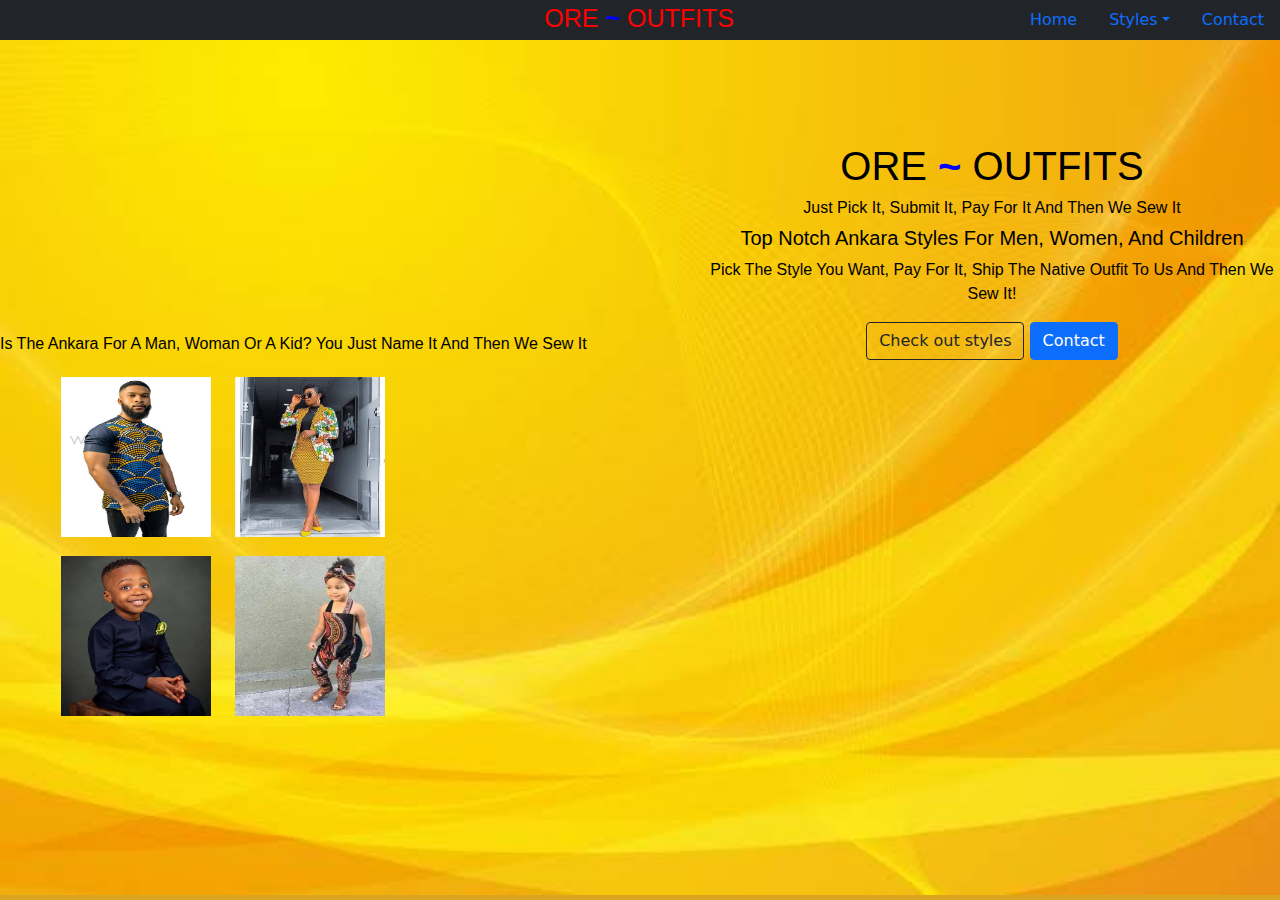
<file: index.html>
<!DOCTYPE html>
<html lang="en">

<head>
    <meta charset="UTF-8">
    <meta http-equiv="X-UA-Compatible" content="IE=edge">
    <meta name="viewport" content="width=device-width, initial-scale=1.0">
    <title>ORE~OUTFITS</title>
    <link rel="stylesheet" href="./css/bootstrap.min.css">
    <link rel="stylesheet" href="./css/styles.css">
</head>

<body>

    <!-- The navigation section  -->

    <div>
        <ul class="nav nav-pills justify-content-end bg-dark"> <label for="">ORE <b>~</b> OUTFITS</label>
            <li class="nav-item"><a href="./index.html" class="nav-link">Home</a></li>
            <li class="nav-item"><a href="" class="nav-link dropdown-toggle" data-bs-toggle="dropdown">Styles</a>
                <ul class="dropdown-menu bg-dark">
                    <li class="dropdown-item"><a href="./men.html" class="nav-link">Men Styles</a></li>
                    <li class="dropdown-item"><a href="./women.html" class="nav-link">Women Styles</a></li>
                    <li class="dropdown-item"><a href="./boys.html" class="nav-link">Boys Styles</a></li>
                    <li class="dropdown-item"><a href="./girls.html" class="nav-link">Girls Styles</a></li>
                </ul>
            </li>
            <li class="nav-item"><a href="./contact.html" class="nav-link">Contact</a></li>

        </ul>
    </div>

    <!-- The Company text section -->
    <div class="company">
        <div class="word">
            <h1>ORE <b>~</b> OUTFITS</h1>
            <h6>Just pick it, submit it, pay for it and then we sew it</h6>
            <h5>Top notch ankara styles for men, women, and children</h5>
            <p>pick the style you want, pay for it, ship the native outfit to us and then we sew it!</p>
            <a href="./women.html" class="btn btn-outline-dark">Check out styles</a>
            <a href="./contact.html" class="btn btn-primary">Contact</a>
        </div>

        <!-- The 4 images section  -->
        <h2>Is the ankara for a Man, Woman or a Kid? you just name it and then we sew it</h2> <br> <br> <br> 

        <div class="styles">
            <a href="./men.html"><img src="./img/images - 2022-05-04T042120.496.jpeg" alt="Men"></a>
            <a href="./women.html"><img src="./img/images - 2022-05-04T043304.655.jpeg" alt="Women"></a> <br>
            <a href="./boys.html"><img src="./img/images - 2022-05-01T052819.222.jpeg" alt="Boys"></a>
            <a href="./girls.html"><img src="./img/images - 2022-05-05T010333.155.jpeg" alt="Girls"></a>
        </div>

    </div>





























    <script src="./js/bootstrap.bundle.min.js"></script>
</body>

</html>
</file>
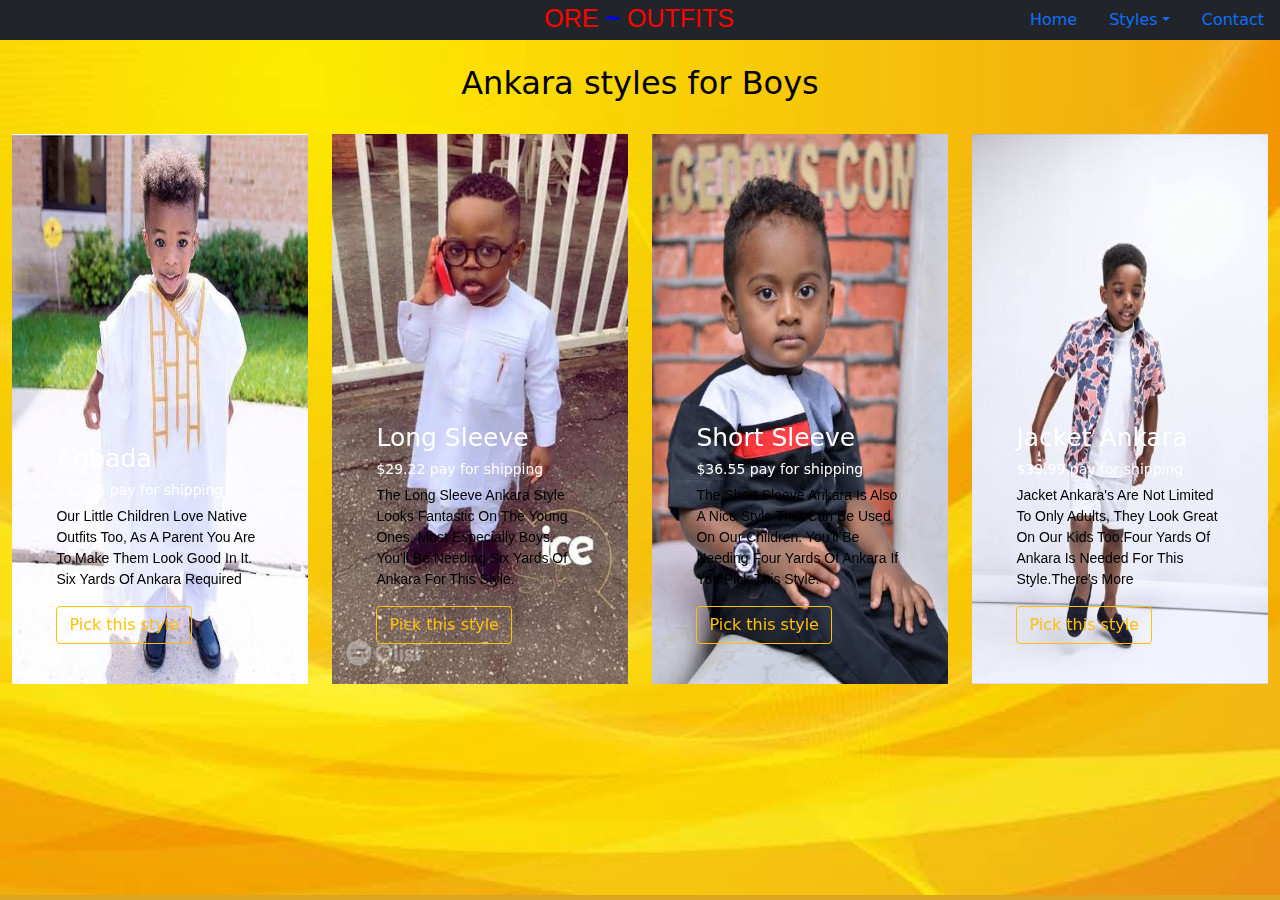
<file: boys.html>
<!DOCTYPE html>
<html lang="en">

<head>
    <meta charset="UTF-8">
    <meta http-equiv="X-UA-Compatible" content="IE=edge">
    <meta name="viewport" content="width=device-width, initial-scale=1.0">
    <title>ORE~OUTFITS</title>
    <link rel="stylesheet" href="./css/bootstrap.min.css">
    <link rel="stylesheet" href="./css/styles.css">
</head>

<body>

    <!-- The navigation section  -->

    <div>
        <ul class="nav nav-pills justify-content-end bg-dark"> <label for="">ORE <b>~</b> OUTFITS</label>
            <li class="nav-item"><a href="./index.html" class="nav-link">Home</a></li>
            <li class="nav-item"><a href="" class="nav-link dropdown-toggle" data-bs-toggle="dropdown">Styles</a>
                <ul class="dropdown-menu bg-dark">
                    <li class="dropdown-item"><a href="./men.html" class="nav-link">Men Styles</a></li>
                    <li class="dropdown-item"><a href="./women.html" class="nav-link">Women Styles</a></li>
                    <li class="dropdown-item"><a href="./boys.html" class="nav-link">Boys Styles</a></li>
                    <li class="dropdown-item"><a href="./girls.html" class="nav-link">Girls Styles</a></li>
                </ul>
            </li>
            <li class="nav-item"><a href="./contact.html" class="nav-link">Contact</a></li>

        </ul>
    </div> <br>

    <div class="men">
        <h2>Ankara styles for Boys</h2>
    </div> <br>

    <!-- The 4 column sliders for boys ankara styles  -->

    <div class="container-fluid">
        <div class="row">


            <div class="col-md-3 col-xs-3 col-lg-3 col-sm-3">
                <div id="myCarousel" class="slide carousel" data-bs-ride="carousel">
                    <div class="carousel-inner">
                        <div class="carousel-item active">
                            <!-- image one for the agbada slider -->
                            <img src="./img/images - 2022-05-04T045822.371.jpeg" alt="" class="bd-placeholder-img"
                                height="550px" width="100%">
                            <div class="container">
                                <!-- This is for putting our text in the picture  -->
                                <div class="carousel-caption text-start">
                                    <h3>Agbada</h3>
                                    <h5>$42.55 pay for shipping</h5>
                                    <p>Our little Children love native outfits too, as a Parent you are to make them
                                        look good in it. Six yards of ankara required</p>
                                    <a href="./boys.html" class="btn btn-outline-warning">Pick this style</a>
                                </div>
                            </div>
                        </div>
                        <div class="carousel-item">
                            <!-- image two for the agbada slider -->
                            <img src="./img/images - 2022-05-04T050003.494.jpeg" alt="" class="bd-placeholder-img"
                                height="550px" width="100%">
                            <div class="container">
                                <!-- This is for putting our text in the picture  -->
                                <div class="carousel-caption text-end">
                                    <h3>Agbada</h3>
                                    <h5>$42.55 pay for shipping</h5>
                                    <p>Our little Children love native outfits too, as a Parent you are to make them
                                        look good in it. Six yards of ankara required</p>
                                    <a href="./boys.html" class="btn btn-outline-warning">Pick this style</a>
                                </div>
                            </div>
                        </div>
                        <div class="carousel-item">
                            <!-- image three for the agbada slider -->
                            <img src="./img/images - 2022-05-04T045809.489.jpeg" alt="" class="bd-placeholder-img"
                                height="550px" width="100%">
                            <div class="container">
                                <!-- This is for putting our text in the picture  -->
                                <div class="carousel-caption text-start">
                                    <h3>Agbada</h3>
                                    <h5>$42.55 pay for shipping</h5>
                                    <p>Our little Children love native outfits too, as a Parent you are to make them
                                        look good in it. Six yards of ankara required</p>
                                    <a href="./boys.html" class="btn btn-outline-warning">Pick this style</a>
                                </div>
                            </div>
                        </div>
                        <div class="carousel-item">
                            <!-- image four for the agbada slider -->
                            <img src="./img/images - 2022-05-04T050007.794.jpeg" alt="" class="bd-placeholder-img"
                                height="550px" width="100%">
                            <div class="container">
                                <!-- This is for putting our text in the picture  -->
                                <div class="carousel-caption text-end">
                                    <h3>Agbada</h3>
                                    <h5>$42.55 pay for shipping</h5>
                                    <p>Our little Children love native outfits too, as a Parent you are to make them
                                        look good in it. Six yards of ankara is required</p>
                                    <a href="./boys.html" class="btn btn-outline-warning">Pick this style</a>
                                </div>
                            </div>
                        </div>
                        <div class="carousel-item">
                            <!-- image five for the agbada slider -->
                            <img src="./img/images - 2022-05-04T045914.345.jpeg" alt="" class="bd-placeholder-img"
                                height="550px" width="100%">
                            <div class="container">
                                <!-- This is for putting our text in the picture  -->
                                <div class="carousel-caption text-start">
                                    <h3>Agbada</h3>
                                    <h5>$42.55 pay for shipping</h5>
                                    <p>Our little Children love native outfits too, as a Parent you are to make them
                                        look good in it. Six yards of ankara required</p>
                                    <a href="./boys.html" class="btn btn-outline-warning">Pick this style</a>
                                </div>
                            </div>
                        </div>

                    </div>
                </div>
            </div>
            <div class="col-md-3 col-xs-3 col-lg-3 col-sm-3">
                <div id="myCarousel" class="slide carousel" data-bs-ride="carousel">
                    <div class="carousel-inner">
                        <div class="carousel-item active">
                            <!-- image one for the agbada slider -->
                            <img src="./img/images - 2022-05-05T003936.096.jpeg" alt="" class="bd-placeholder-img"
                                height="550px" width="100%">
                            <div class="container">
                                <!-- This is for putting our text in the picture  -->
                                <div class="carousel-caption text-start">
                                    <h3>Long Sleeve</h3>
                                    <h5>$29.22 pay for shipping</h5>
                                    <p>The long sleeve ankara style looks fantastic on the young ones, most especially
                                        boys. You'll be needing six yards of ankara for this style.</p>
                                    <a href="./boys.html" class="btn btn-outline-warning">Pick this style</a>
                                </div>
                            </div>
                        </div>
                        <div class="carousel-item">
                            <!-- image two for the agbada slider -->
                            <img src="./img/images - 2022-05-05T004033.712.jpeg" alt="" class="bd-placeholder-img"
                                height="550px" width="100%">
                            <div class="container">
                                <!-- This is for putting our text in the picture  -->
                                <div class="carousel-caption text-end">
                                    <h3>Long Sleeve</h3>
                                    <h5>$29.22 pay for shipping</h5>
                                    <p>The long sleeve ankara style looks fantastic on the young ones, most especially
                                        boys. You'll be needing six yards of ankara for this style.</p>
                                    <a href="./boys.html" class="btn btn-outline-warning">Pick this style</a>
                                </div>
                            </div>
                        </div>
                        <div class="carousel-item">
                            <!-- image three for the agbada slider -->
                            <img src="./img/images - 2022-05-05T004356.913.jpeg" alt="" class="bd-placeholder-img"
                                height="550px" width="100%">
                            <div class="container">
                                <!-- This is for putting our text in the picture  -->
                                <div class="carousel-caption text-start">
                                    <h3>Long Sleeve</h3>
                                    <h5>$29.22 pay for shipping</h5>
                                    <p>The long sleeve ankara style looks fantastic on the young ones, most especially
                                        boys. You'll be needing six yards of ankara for this style.</p>
                                    <a href="./boys.html" class="btn btn-outline-warning">Pick this style</a>
                                </div>
                            </div>
                        </div>
                        <div class="carousel-item">
                            <!-- image four for the agbada slider -->
                            <img src="./img/images - 2022-05-05T004017.234.jpeg" alt="" class="bd-placeholder-img"
                                height="550px" width="100%">
                            <div class="container">
                                <!-- This is for putting our text in the picture  -->
                                <div class="carousel-caption text-end">
                                    <h3>Long Sleeve</h3>
                                    <h5>$29.22 pay for shipping</h5>
                                    <p>The long sleeve ankara style looks fantastic on the young ones, most especially
                                        boys. You'll be needing six yards of ankara for this style.</p>
                                    <a href="./boys.html" class="btn btn-outline-warning">Pick this style</a>
                                </div>
                            </div>
                        </div>
                        <div class="carousel-item">
                            <!-- image five for the agbada slider -->
                            <img src="./img/images - 2022-05-01T052819.222.jpeg" alt="" class="bd-placeholder-img"
                                height="550px" width="100%">
                            <div class="container">
                                <!-- This is for putting our text in the picture  -->
                                <div class="carousel-caption text-start">
                                    <h3>Long Sleeve</h3>
                                    <h5>$29.22 pay for shipping</h5>
                                    <p>The long sleeve ankara style looks fantastic on the young ones, most especially
                                        boys. You'll be needing six yards of ankara for this style.</p>
                                    <a href="./boys.html" class="btn btn-outline-warning">Pick this style</a>
                                </div>
                            </div>
                        </div>

                    </div>
                </div>
            </div>
            <div class="col-md-3 col-xs-3 col-lg-3 col-sm-3">
                <div id="myCarousel" class="slide carousel" data-bs-ride="carousel">
                    <div class="carousel-inner">
                        <div class="carousel-item active">
                            <!-- image one for the agbada slider -->
                            <img src="./img/images - 2022-05-05T004123.853.jpeg" alt="" class="bd-placeholder-img"
                                height="550px" width="100%">
                            <div class="container">
                                <!-- This is for putting our text in the picture  -->
                                <div class="carousel-caption text-start">
                                    <h3>Short Sleeve</h3>
                                    <h5>$36.55 pay for shipping</h5>
                                    <p>The short sleeve ankara is also a nice style that can be used on our children.
                                        You'll be needing four yards of ankara if you pick this style. </p>
                                    <a href="./boys.html" class="btn btn-outline-warning">Pick this style</a>
                                </div>
                            </div>
                        </div>
                        <div class="carousel-item">
                            <!-- image two for the agbada slider -->
                            <img src="./img/images - 2022-05-05T004218.637.jpeg" alt="" class="bd-placeholder-img"
                                height="550px" width="100%">
                            <div class="container">
                                <!-- This is for putting our text in the picture  -->
                                <div class="carousel-caption text-end">
                                    <h3>Short Sleeve</h3>
                                    <h5>$36.55 pay for shipping</h5>
                                    <p>The short sleeve ankara is also a nice style that can be used on our children.
                                        You'll be needing four yards of ankara if you pick this style. </p>
                                    <a href="./boys.html" class="btn btn-outline-warning">Pick this style</a>
                                </div>
                            </div>
                        </div>
                        <div class="carousel-item">
                            <!-- image three for the agbada slider -->
                            <img src="./img/images - 2022-05-05T005047.119.jpeg" alt="" class="bd-placeholder-img"
                                height="550px" width="100%">
                            <div class="container">
                                <!-- This is for putting our text in the picture  -->
                                <div class="carousel-caption text-start">
                                    <h3>Short Sleeve</h3>
                                    <h5>$36.55 pay for shipping</h5>
                                    <p>The short sleeve ankara is also a nice style that can be used on our children.
                                        You'll be needing four yards of ankara if you pick this style. </p>
                                    <a href="./boys.html" class="btn btn-outline-warning">Pick this style</a>
                                </div>
                            </div>
                        </div>
                        <div class="carousel-item">
                            <!-- image four for the agbada slider -->
                            <img src="./img/images - 2022-05-05T004329.774.jpeg" alt="" class="bd-placeholder-img"
                                height="550px" width="100%">
                            <div class="container">
                                <!-- This is for putting our text in the picture  -->
                                <div class="carousel-caption text-end">
                                    <h3>Short Sleeve</h3>
                                    <h5>$36.55 pay for shipping</h5>
                                    <p>The short sleeve ankara is also a nice style that can be used on our children.
                                        You'll be needing four yards of ankara if you pick this style. </p>
                                    <a href="./boys.html" class="btn btn-outline-warning">Pick this style</a>
                                </div>
                            </div>
                        </div>
                        <div class="carousel-item">
                            <!-- image five for the agbada slider -->
                            <img src="./img/images - 2022-05-05T004301.159.jpeg" alt="" class="bd-placeholder-img"
                                height="550px" width="100%">
                            <div class="container">
                                <!-- This is for putting our text in the picture  -->
                                <div class="carousel-caption text-start">
                                    <h3>Short Sleeve</h3>
                                    <h5>$36.55 pay for shipping</h5>
                                    <p>The short sleeve ankara is also a nice style that can be used on our children.
                                        You'll be needing four yards of ankara if you pick this style. </p>
                                    <a href="./boys.html" class="btn btn-outline-warning">Pick this style</a>
                                </div>
                            </div>
                        </div>

                    </div>
                </div>
            </div>
            <div class="col-md-3 col-xs-3 col-lg-3 col-sm-3">
                <div id="myCarousel" class="slide carousel" data-bs-ride="carousel">
                    <div class="carousel-inner">
                        <div class="carousel-item active">
                            <!-- image one for the agbada slider -->
                            <img src="./img/images - 2022-05-04T051431.830.jpeg" alt="" class="bd-placeholder-img"
                                height="550px" width="100%">
                            <div class="container">
                                <!-- This is for putting our text in the picture  -->
                                <div class="carousel-caption text-start">
                                    <h3>Jacket Ankara</h3>
                                    <h5>$39.99 pay for shipping</h5>
                                    <p>Jacket ankara's are not limited to only adults, they look great on our Kids
                                        too.Four yards of ankara is needed for this style.There's more</p>
                                    <a href="./boys.html" class="btn btn-outline-warning">Pick this style</a>
                                </div>
                            </div>
                        </div>
                        <div class="carousel-item">
                            <!-- image two for the agbada slider -->
                            <img src="./img/images - 2022-05-04T051425.175.jpeg" alt="" class="bd-placeholder-img"
                                height="550px" width="100%">
                            <div class="container">
                                <!-- This is for putting our text in the picture  -->
                                <div class="carousel-caption text-end">
                                    <h3>Jacket Ankara</h3>
                                    <h5>$39.99 pay for shipping</h5>
                                    <p>Jacket ankara's are not limited to only adults, they look great on our Kids
                                        too.You'll be needing 4 yards of ankara for this style.There's more</p>
                                    <a href="./boys.html" class="btn btn-outline-warning">Pick this style</a>
                                </div>
                            </div>
                        </div>
                        <div class="carousel-item">
                            <!-- image three for the agbada slider -->
                            <img src="./img/images - 2022-05-04T051456.908.jpeg" alt="" class="bd-placeholder-img"
                                height="550px" width="100%">
                            <div class="container">
                                <!-- This is for putting our text in the picture  -->
                                <div class="carousel-caption text-start">
                                    <h3>Jacket Ankara</h3>
                                    <h5>$39.99 pay for shipping</h5>
                                    <p>Jacket ankara's are not limited to only adults, they look great on our Kids
                                        too.You'll be needing 4 yards of ankara for this style.There's more</p>
                                    <a href="./boys.html" class="btn btn-outline-warning">Pick this style</a>
                                </div>
                            </div>
                        </div>
                        <div class="carousel-item">
                            <!-- image four for the agbada slider -->
                            <img src="./img/blue.jpg" alt="" class="bd-placeholder-img"
                                height="550px" width="100%">
                            <div class="container">
                                <!-- This is for putting our text in the picture  -->
                                <div class="carousel-caption text-end">
                                    <h3>Jacket Ankara</h3>
                                    <h5>$39.99 pay for shipping</h5>
                                    <p>Jacket ankara's are not limited to only adults, they look great on our Kids
                                        too.You'll be needing 4 yards of ankara for this style.There's more</p>
                                    <a href="./boys.html" class="btn btn-outline-warning">Pick this style</a>
                                </div>
                            </div>
                        </div>
                        <div class="carousel-item">
                            <!-- image five for the agbada slider -->
                            <img src="./img/images - 2022-05-04T051438.790.jpeg" alt="" class="bd-placeholder-img"
                                height="550px" width="100%">
                            <div class="container">
                                <!-- This is for putting our text in the picture  -->
                                <div class="carousel-caption text-start">
                                    <h3>Jacket Ankara</h3>
                                    <h5>$39.99 pay for shipping</h5>
                                    <p>Jacket ankara's are not limited to only adults, they look great on our Kids
                                        too.You'll be needing 4 yards of ankara for this style.There's more</p>
                                    <a href="./boys.html" class="btn btn-outline-warning">Pick this style</a>
                                </div>
                            </div>
                        </div>

                    </div>
                </div>
            </div>



        </div>
    </div>



























    <script src="./js/bootstrap.bundle.min.js"></script>
</body>

</html>
</file>
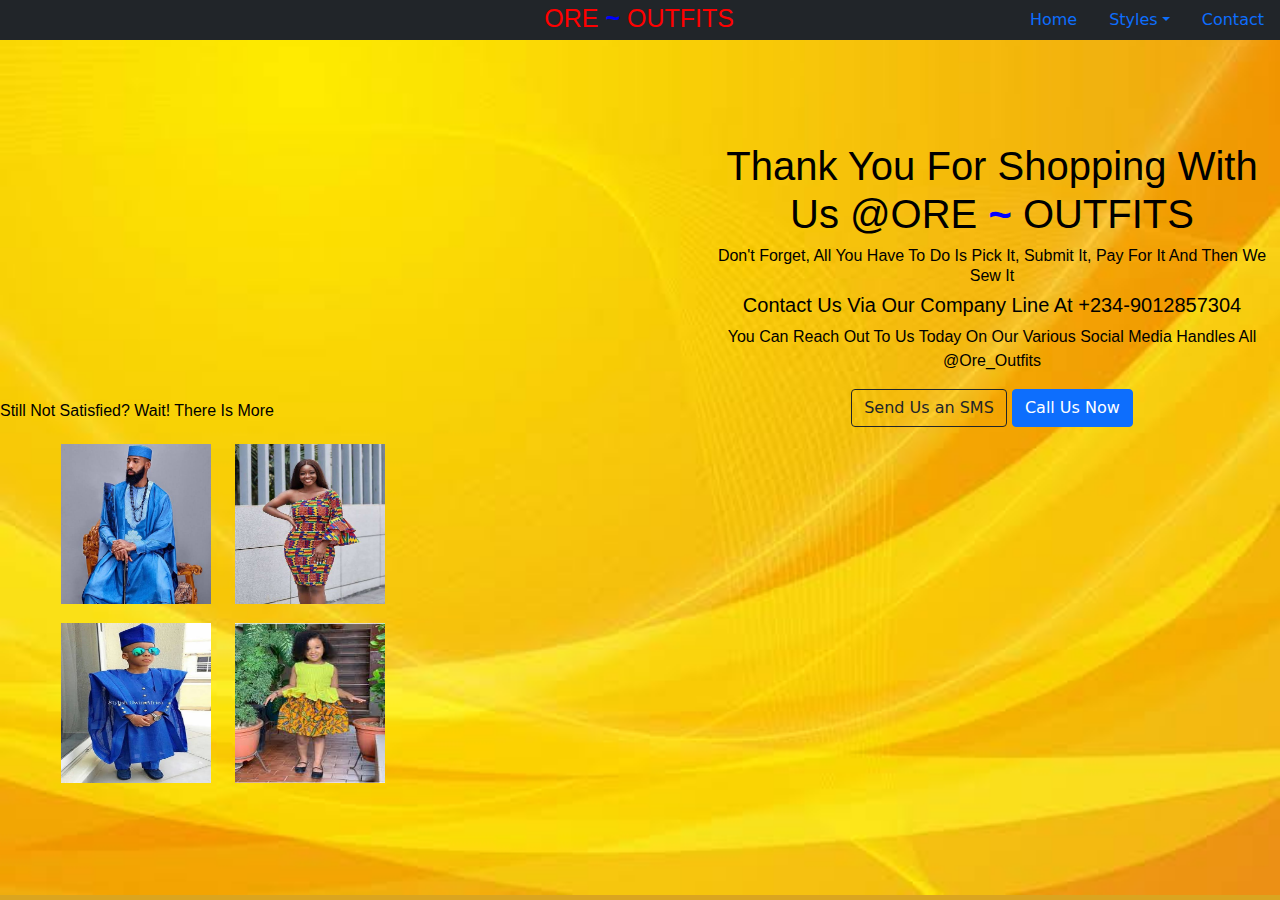
<file: contact.html>
<!DOCTYPE html>
<html lang="en">

<head>
    <meta charset="UTF-8">
    <meta http-equiv="X-UA-Compatible" content="IE=edge">
    <meta name="viewport" content="width=device-width, initial-scale=1.0">
    <title>ORE~OUTFITS</title>
    <link rel="stylesheet" href="./css/bootstrap.min.css">
    <link rel="stylesheet" href="./css/styles.css">
</head>

<body>

    <!-- The navigation section  -->

    <div>
        <ul class="nav nav-pills justify-content-end bg-dark"> <label for="">ORE <b>~</b> OUTFITS</label>
            <li class="nav-item"><a href="./index.html" class="nav-link">Home</a></li>
            <li class="nav-item"><a href="" class="nav-link dropdown-toggle" data-bs-toggle="dropdown">Styles</a>
                <ul class="dropdown-menu bg-dark">
                    <li class="dropdown-item"><a href="./men.html" class="nav-link">Men Styles</a></li>
                    <li class="dropdown-item"><a href="./women.html" class="nav-link">Women Styles</a></li>
                    <li class="dropdown-item"><a href="./boys.html" class="nav-link">Boys Styles</a></li>
                    <li class="dropdown-item"><a href="./girls.html" class="nav-link">Girls Styles</a></li>
                </ul>
            </li>
            <li class="nav-item"><a href="./contact.html" class="nav-link">Contact</a></li>

        </ul>
    </div>

    <!-- The Company text section -->
    <div class="company">
        <div class="word">
            <h1>Thank you for Shopping with us @ORE <b>~</b> OUTFITS</h1>
            <h6>don't forget, all you have to do is pick it, submit it, pay for it and then we sew it</h6>
            <h5>contact us via our company line at +234-9012857304</h5>
            <p>you can reach out to us today on our various social media handles all @Ore_Outfits</p>
            <a href="sms:+234-9012857304" class="btn btn-outline-dark">Send Us an SMS</a>
            <a href="tel:+234-9012857304" class="btn btn-primary">Call Us Now</a>
        </div>

        <!-- The 4 images section  -->
        <h2>Still not satisfied? Wait! There is more</h2> <br> <br> <br> 

        <div class="styles">
            <a href="./men.html"><img src="./img/images - 2022-05-04T040704.139.jpeg" alt="Men"></a>
            <a href="./women.html"><img src="./img/images - 2022-05-04T042808.424.jpeg" alt="Women"></a> <br>
            <a href="./boys.html"><img src="./img/images - 2022-05-04T050036.753.jpeg" alt="Boys"></a>
            <a href="./girls.html"><img src="./img/images - 2022-05-05T010019.662.jpeg" alt="Girls"></a>
        </div>

    </div>





























    <script src="./js/bootstrap.bundle.min.js"></script>
</body>

</html>
</file>
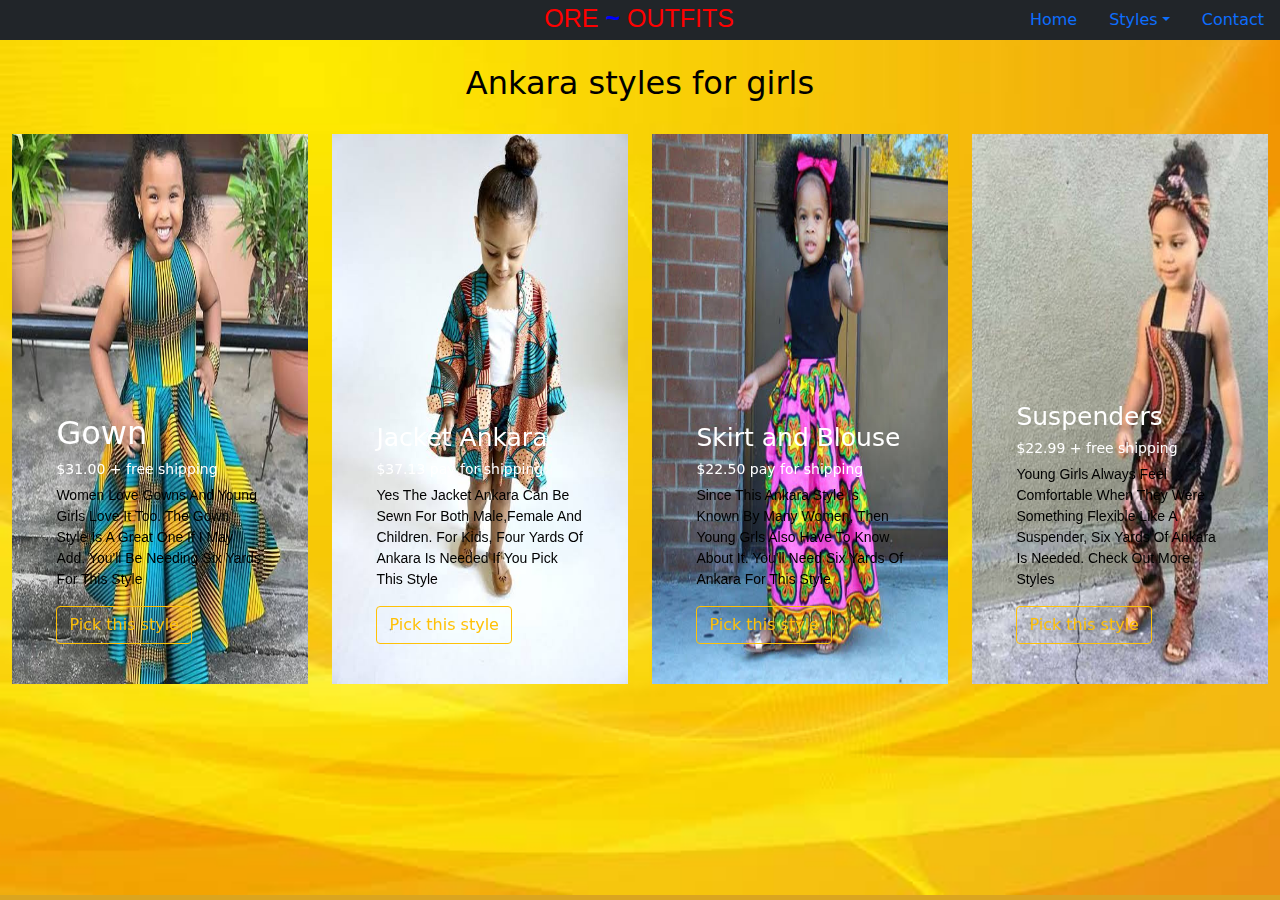
<file: girls.html>
<!DOCTYPE html>
<html lang="en">

<head>
    <meta charset="UTF-8">
    <meta http-equiv="X-UA-Compatible" content="IE=edge">
    <meta name="viewport" content="width=device-width, initial-scale=1.0">
    <title>ORE~OUTFITS</title>
    <link rel="stylesheet" href="./css/bootstrap.min.css">
    <link rel="stylesheet" href="./css/styles.css">
</head>

<body>

    <!-- The navigation section  -->

    <div>
        <ul class="nav nav-pills justify-content-end bg-dark"> <label for="">ORE <b>~</b> OUTFITS</label>
            <li class="nav-item"><a href="./index.html" class="nav-link">Home</a></li>
            <li class="nav-item"><a href="" class="nav-link dropdown-toggle" data-bs-toggle="dropdown">Styles</a>
                <ul class="dropdown-menu bg-dark">
                    <li class="dropdown-item"><a href="./men.html" class="nav-link">Men Styles</a></li>
                    <li class="dropdown-item"><a href="./women.html" class="nav-link">Women Styles</a></li>
                    <li class="dropdown-item"><a href="./boys.html" class="nav-link">Boys Styles</a></li>
                    <li class="dropdown-item"><a href="./girls.html" class="nav-link">Girls Styles</a></li>
                </ul>
            </li>
            <li class="nav-item"><a href="./contact.html" class="nav-link">Contact</a></li>

        </ul>
    </div> <br>

    <div class="men">
        <h2>Ankara styles for girls</h2> <br>
    </div>

    <!-- The four column slider for girls  -->

    <div class="container-fluid">
        <div class="row">


            <!-- The four column slider -->
            <div class="col-md-3 col-xs-3 col-sm-3 col-lg-3">
                <div id="myCarousel" class="slide carousel" data-bs-ride="carousel">
                    <div class="carousel-inner">
                        <div class="carousel-item active">
                            <!-- image one for the gown slider  -->
                            <img src="./img/images - 2022-05-01T053650.999.jpeg" alt="" width="100%" height="550px"
                                class="bd-placeholder-img">
                            <div class="container">
                                <!-- The purpose of this is putting our text inside our picture  -->
                                <div class="carousel-caption text-start">
                                    <h2>Gown</h2>
                                    <h5>$31.00 + free shipping</h5>
                                    <p>women love Gowns and young girls love it too. the gown style is a great one if I
                                        may add. You'll be needing six yards for this style</p>
                                    <a href="./girls.html" class="btn btn-outline-warning">Pick this style</a>
                                </div>
                            </div>
                        </div>
                        <div class="carousel-item">
                            <!-- image two for the gown slider  -->
                            <img src="./img/images - 2022-05-01T053556.039.jpeg" alt="" width="100%" height="550px"
                                class="bd-placeholder-img">
                            <div class="container">
                                <!-- The purpose of this is putting our text inside our picture  -->
                                <div class="carousel-caption text-end">
                                    <h2>Gown</h2>
                                    <h5>$31.00 + free shipping</h5>
                                    <p>women love Gowns and young girls love it too. the gown style is a great one if I
                                        may add. You'll be needing six yards for this style</p>
                                    <a href="./girls.html" class="btn btn-outline-warning">Pick this style</a>
                                </div>
                            </div>
                        </div>
                        <div class="carousel-item">
                            <!-- image three for girl's gown slider  -->
                            <img src="./img/images - 2022-05-01T053645.694.jpeg" alt="" width="100%" height="550px"
                                class="bd-placeholder-img">
                            <div class="container">
                                <!-- The purpose of this is putting our text inside our picture  -->
                                <div class="carousel-caption text-start">
                                    <h2>Gown</h2>
                                    <h5>$31.00 + free shipping</h5>
                                    <p>women love Gowns and young girls love it too. the gown style is a great one if I
                                        may add. You'll be needing six yards for this style</p>
                                    <a href="./girls.html" class="btn btn-outline-warning">Pick this style</a>
                                </div>
                            </div>
                        </div>
                        <div class="carousel-item">
                            <!-- image four for girl's gown slider  -->
                            <img src="./img/images - 2022-05-01T053915.889.jpeg" alt="" width="100%" height="550px"
                                class="bd-placeholder-img">
                            <div class="container">
                                <!-- The purpose of this is putting our text inside our picture  -->
                                <div class="carousel-caption text-end">
                                    <h2>Gown</h2>
                                    <h5>$31.00 + free shipping</h5>
                                    <p>women love Gowns and young girls love it too. the gown style is a great one if I
                                        may add. You'll be needing six yards for this style</p>
                                    <a href="./girls.html" class="btn btn-outline-warning">Pick this style</a>
                                </div>
                            </div>
                        </div>
                        <div class="carousel-item">
                            <!-- image five for girl's Agbada slider  -->
                            <img src="./img/images - 2022-05-01T053927.877.jpeg" alt="" width="100%" height="550px"
                                class="bd-placeholder-img">
                            <div class="container">
                                <!-- The purpose of this is putting our text inside our picture  -->
                                <div class="carousel-caption text-start">
                                    <h2>Gown</h2>
                                    <h5>$31.00 + free shipping</h5>
                                    <p>women love Gowns and young girls love it too. the gown style is a great one if I
                                        may add. You'll be needing six yards for this style</p>
                                    <a href="./girls.html" class="btn btn-outline-warning">Pick this style</a>
                                </div>
                            </div>
                        </div>

                    </div>

                </div>
            </div>
            <!-- The four column slider -->
            <div class="col-md-3 col-xs-3 col-sm-3 col-lg-3">
                <div id="myCarousel" class="slide carousel" data-bs-ride="carousel">
                    <div class="carousel-inner">
                        <div class="carousel-item active">
                            <!-- image one for the Jacket ankara's slider  -->
                            <img src="./img/images - 2022-05-05T011024.018.jpeg" alt="" width="100%" height="550px"
                                class="bd-placeholder-img">
                            <div class="container">
                                <!-- The purpose of this is putting our text inside our picture  -->
                                <div class="carousel-caption text-start">
                                    <h3>Jacket Ankara</h3>
                                    <h5>$37.13 pay for shipping</h5>
                                    <p>Yes the Jacket ankara can be sewn for both male,female and children. For Kids,
                                        four yards of ankara
                                        is needed if you pick this style</p>
                                    <a href="./girls.html" class="btn btn-outline-warning">Pick this style</a>
                                </div>
                            </div>
                        </div>
                        <div class="carousel-item">
                            <!-- image two for the Jacket ankara's slider  -->
                            <img src="./img/1635584664_418_38-Adorable-Ankara-Styles-for-Kids-–-Svelte-Magazine.jpg"
                                alt="" width="100%" height="550px" class="bd-placeholder-img">
                            <div class="container">
                                <!-- The purpose of this is putting our text inside our picture  -->
                                <div class="carousel-caption text-start">
                                    <h3>Jacket Ankara</h3>
                                    <h5>$37.13 pay for shipping</h5>
                                    <p>Yes the Jacket ankara can be sewn for both male,female and children. For Kids,
                                        four yards of ankara
                                        is needed if you pick this style</p>
                                    <a href="./girls.html" class="btn btn-outline-warning">Pick this style</a>
                                </div>
                            </div>
                        </div>
                        <div class="carousel-item">
                            <!-- image three for the Jacket ankara's slider  -->
                            <img src="./img/images - 2022-05-01T054025.394.jpeg" alt="" width="100%" height="550px"
                                class="bd-placeholder-img">
                            <div class="container">
                                <!-- The purpose of this is putting our text inside our picture  -->
                                <div class="carousel-caption text-start">
                                    <h3>Jacket Ankara</h3>
                                    <h5>$37.13 pay for shipping</h5>
                                    <p>Yes the Jacket ankara can be sewn for both male,female and children. For Kids,
                                        four yards of ankara
                                        is needed if you pick this style</p>
                                    <a href="./girls.html" class="btn btn-outline-warning">Pick this style</a>
                                </div>
                            </div>
                        </div>
                        <div class="carousel-item">
                            <!-- image four for the Jacket ankara's slider  -->
                            <img src="./img/images - 2022-05-05T011038.667.jpeg" alt="" width="100%" height="550px"
                                class="bd-placeholder-img">
                            <div class="container">
                                <!-- The purpose of this is putting our text inside our picture  -->
                                <div class="carousel-caption text-start">
                                    <h3>Jacket Ankara</h3>
                                    <h5>$37.13 pay for shipping</h5>
                                    <p>Yes the Jacket ankara can be sewn for both male,female and children. For Kids,
                                        four yards of ankara
                                        is needed if you pick this style</p>
                                    <a href="./girls.html" class="btn btn-outline-warning">Pick this style</a>
                                </div>
                            </div>
                        </div>
                        <div class="carousel-item">
                            <!-- image five for the Jacket ankara's slider  -->
                            <img src="./img/images - 2022-05-05T010709.812.jpeg" alt="" width="100%" height="550px"
                                class="bd-placeholder-img">
                            <div class="container">
                                <!-- The purpose of this is putting our text inside our picture  -->
                                <div class="carousel-caption text-start">
                                    <h3>Jacket Ankara</h3>
                                    <h5>$37.13 pay for shipping</h5>
                                    <p>Yes the Jacket ankara can be sewn for both male,female and children. For Kids,
                                        four yards of ankara is needed if you pick this style</p>
                                    <a href="./girls.html" class="btn btn-outline-warning">Pick this style</a>
                                </div>
                            </div>
                        </div>

                    </div>

                </div>
            </div>
            <!-- The four column slider -->
            <div class="col-md-3 col-xs-3 col-sm-3 col-lg-3">
                <div id="myCarousel" class="slide carousel" data-bs-ride="carousel">
                    <div class="carousel-inner">
                        <div class="carousel-item active">
                            <!-- image one for the Skirt and blouse slider  -->
                            <img src="./img/images - 2022-05-05T005647.911.jpeg" alt="" width="100%" height="550px"
                                class="bd-placeholder-img">
                            <div class="container">
                                <!-- The purpose of this is putting our text inside our picture  -->
                                <div class="carousel-caption text-start">
                                    <h3>Skirt and Blouse</h3>
                                    <h5>$22.50 pay for shipping</h5>
                                    <p>Since this ankara style is known by many women, then young grls also have to know
                                        about it. You'll need six yards of ankara for this style</p>
                                    <a href="./girls.html" class="btn btn-outline-warning">Pick this style</a>
                                </div>
                            </div>
                        </div>
                        <div class="carousel-item">
                            <!-- image two for the Skirt and blouse slider  -->
                            <img src="./img/images - 2022-05-05T005753.496.jpeg" alt="" width="100%" height="550px"
                                class="bd-placeholder-img">
                            <div class="container">
                                <!-- The purpose of this is putting our text inside our picture  -->
                                <div class="carousel-caption text-end">
                                    <h3>Skirt and Blouse</h3>
                                    <h5>$22.50 pay for shipping</h5>
                                    <p>Since this ankara style is known by many women, then young grls also have to know
                                        about it. You'll need six yards of ankara for this style</p>
                                    <a href="./girls.html" class="btn btn-outline-warning">Pick this style</a>
                                </div>
                            </div>
                        </div>
                        <div class="carousel-item">
                            <!-- image three for the Skirt and blouse slider  -->
                            <img src="./img/images - 2022-05-05T004914.658.jpeg" alt="" width="100%" height="550px"
                                class="bd-placeholder-img">
                            <div class="container">
                                <!-- The purpose of this is putting our text inside our picture  -->
                                <div class="carousel-caption text-start">
                                    <h3>Skirt and Blouse</h3>
                                    <h5>$22.50 pay for shipping</h5>
                                    <p>Since this ankara style is known by many women, then young grls also have to know
                                        about it. You'll need six yards of ankara for this style</p>
                                    <a href="./girls.html" class="btn btn-outline-warning">Pick this style</a>
                                </div>
                            </div>
                        </div>
                        <div class="carousel-item">
                            <!-- image four for the Skirt and blouse slider  -->
                            <img src="./img/images - 2022-05-01T053455.983.jpeg" alt="" width="100%" height="550px"
                                class="bd-placeholder-img">
                            <div class="container">
                                <!-- The purpose of this is putting our text inside our picture  -->
                                <div class="carousel-caption text-end">
                                    <h3>Skirt and Blouse</h3>
                                    <h5>$22.50 pay for shipping</h5>
                                    <p>Since this ankara style is known by many women, then young grls also have to know
                                        about it. You'll need six yards of ankara for this style</p>
                                    <a href="./girls.html" class="btn btn-outline-warning">Pick this style</a>
                                </div>
                            </div>
                        </div>
                        <div class="carousel-item">
                            <!-- image five for the Skirt and blouse slider  -->
                            <img src="./img/images - 2022-05-05T005830.738.jpeg" alt="" width="100%" height="550px"
                                class="bd-placeholder-img">
                            <div class="container">
                                <!-- The purpose of this is putting our text inside our picture  -->
                                <div class="carousel-caption text-start">
                                    <h3>Skirt and Blouse</h3>
                                    <h5>$22.50 pay for shipping</h5>
                                    <p>Since this ankara style is known by many women, then young grls also have to know
                                        about it. You'll need six yards of ankara for this style</p>
                                    <a href="./girls.html" class="btn btn-outline-warning">Pick this style</a>
                                </div>
                            </div>
                        </div>

                    </div>

                </div>
            </div>



            <!-- The four column slider -->
            <div class="col-md-3 col-xs-3 col-sm-3 col-lg-3">
                <div id="myCarousel" class="slide carousel" data-bs-ride="carousel">
                    <div class="carousel-inner">
                        <div class="carousel-item active">
                            <!-- image one for the Skirt and blouse slider  -->
                            <img src="./img/images - 2022-05-05T010333.155.jpeg" alt="" width="100%" height="550px"
                                class="bd-placeholder-img">
                            <div class="container">
                                <!-- The purpose of this is putting our text inside our picture  -->
                                <div class="carousel-caption text-start">
                                    <h3>Suspenders</h3>
                                    <h5>$22.99 + free shipping</h5>
                                    <p>Young girls always feel comfortable when they were something flexible like a
                                        suspender, six yards of ankara is needed. Check out more styles</p>
                                    <a href="./girls.html" class="btn btn-outline-warning">Pick this style</a>
                                </div>
                            </div>
                        </div>
                        <div class="carousel-item">
                            <!-- image two for the Skirt and blouse slider  -->
                            <img src="./img/images - 2022-05-05T010344.137.jpeg" alt="" width="100%" height="550px"
                                class="bd-placeholder-img">
                            <div class="container">
                                <!-- The purpose of this is putting our text inside our picture  -->
                                <div class="carousel-caption text-end">
                                    <h3>Suspenders</h3>
                                    <h5>$22.99 + free shipping</h5>
                                    <p>Young girls always feel comfortable when they were something flexible like a
                                        suspender, six yards of ankara is needed. Check out more styles</p>
                                    <a href="./girls.html" class="btn btn-outline-warning">Pick this style</a>
                                </div>
                            </div>
                        </div>
                        <div class="carousel-item">
                            <!-- image three for the Skirt and blouse slider  -->
                            <img src="./img/images - 2022-05-05T010440.778.jpeg" alt="" width="100%" height="550px"
                                class="bd-placeholder-img">
                            <div class="container">
                                <!-- The purpose of this is putting our text inside our picture  -->
                                <div class="carousel-caption text-start">
                                    <h3>Suspenders</h3>
                                    <h5>$22.99 + free shipping</h5>
                                    <p>Young girls always feel comfortable when they were something flexible like a
                                        suspender, six yards of ankara is needed. Check out more styles</p>
                                    <a href="./girls.html" class="btn btn-outline-warning">Pick this style</a>
                                </div>
                            </div>
                        </div>
                        <div class="carousel-item">
                            <!-- image four for the Skirt and blouse slider  -->
                            <img src="./img/images - 2022-05-05T010251.694.jpeg" alt="" width="100%" height="550px"
                                class="bd-placeholder-img">
                            <div class="container">
                                <!-- The purpose of this is putting our text inside our picture  -->
                                <div class="carousel-caption text-end">
                                    <h3>Suspenders</h3>
                                    <h5>$22.99 + free shipping</h5>
                                    <p>Young girls always feel comfortable when they were something flexible like a
                                        suspender, six yards of ankara is needed. Check out more styles</p>
                                    <a href="./girls.html" class="btn btn-outline-warning">Pick this style</a>>
                                </div>
                            </div>
                        </div>
                        <div class="carousel-item">
                            <!-- image five for the Skirt and blouse slider  -->
                            <img src="./img/images - 2022-05-01T054018.730.jpeg" alt="" width="100%" height="550px"
                                class="bd-placeholder-img">
                            <div class="container">
                                <!-- The purpose of this is putting our text inside our picture  -->
                                <div class="carousel-caption text-start">
                                    <h3>Suspenders</h3>
                                    <h5>$22.99 + free shipping</h5>
                                    <p>Young girls always feel comfortable when they were something flexible like a
                                        suspender, six yards of ankara is needed. Check out more styles</p>
                                    <a href="./girls.html" class="btn btn-outline-warning">Pick this style</a>
                                </div>
                            </div>
                        </div>

                    </div>

                </div>
            </div>


        </div>



    </div>
    </div>

































    <script src="./js/bootstrap.bundle.min.js"></script>
</body>

</html>
</file>
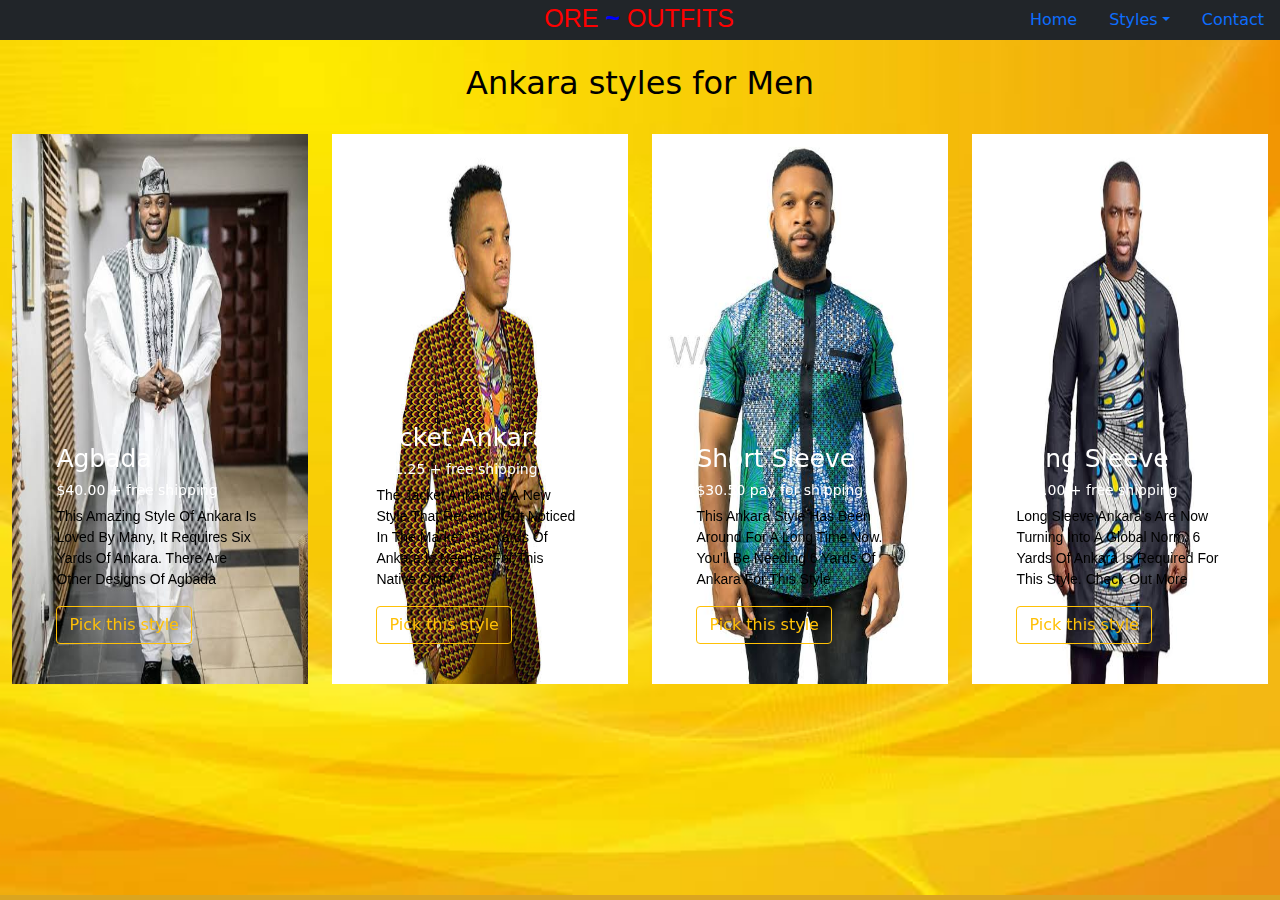
<file: men.html>
<!DOCTYPE html>
<html lang="en">

<head>
    <meta charset="UTF-8">
    <meta http-equiv="X-UA-Compatible" content="IE=edge">
    <meta name="viewport" content="width=device-width, initial-scale=1.0">
    <title>ORE~OUTFITS</title>
    <link rel="stylesheet" href="./css/bootstrap.min.css">
    <link rel="stylesheet" href="./css/styles.css">
</head>

<body>

    <!-- The navigation section  -->

    <div>
        <ul class="nav nav-pills justify-content-end bg-dark"> <label for="">ORE <b>~</b> OUTFITS</label>
            <li class="nav-item"><a href="./index.html" class="nav-link">Home</a></li>
            <li class="nav-item"><a href="" class="nav-link dropdown-toggle" data-bs-toggle="dropdown">Styles</a>
                <ul class="dropdown-menu bg-dark">
                    <li class="dropdown-item"><a href="./men.html" class="nav-link">Men Styles</a></li>
                    <li class="dropdown-item"><a href="./women.html" class="nav-link">Women Styles</a></li>
                    <li class="dropdown-item"><a href="./boys.html" class="nav-link">Boys Styles</a></li>
                    <li class="dropdown-item"><a href="./girls.html" class="nav-link">Girls Styles</a></li>
                </ul>
            </li>
            <li class="nav-item"><a href="./contact.html" class="nav-link">Contact</a></li>

        </ul>
    </div> <br>


    <div class="men">
        <h2>Ankara styles for Men</h2> <br>

    </div>

    <!-- The slider section for men ankara styles -->

    <div class="container-fluid">
        <div class="row">


            <!-- The four column slider -->
            <div class="col-md-3 col-xs-3 col-sm-3 col-lg-3">
                <div id="myCarousel" class="slide carousel" data-bs-ride="carousel">
                    <div class="carousel-inner">
                        <div class="carousel-item active">
                            <!-- image one for the Agbada slider  -->
                            <img src="./img/images - 2022-05-04T040415.914.jpeg" alt="" width="100%" height="550px"
                                class="bd-placeholder-img">
                            <div class="container">
                                <!-- The purpose of this is putting our text inside our picture  -->
                                <div class="carousel-caption text-start">
                                    <h3>Agbada</h3>
                                    <h5>$40.00 + free shipping</h5>
                                    <p>This amazing style of ankara is loved by many, it requires six yards of ankara.
                                        There are other designs of Agbada
                                    </p>
                                    <a href="./men.html" class="btn btn-outline-warning">Pick this style</a>
                                </div>
                            </div>
                        </div>
                        <div class="carousel-item">
                            <!-- image two for the Agbada slider  -->
                            <img src="./img/images - 2022-05-04T040704.139.jpeg" alt="" width="100%" height="550px"
                                class="bd-placeholder-img">
                            <div class="container">
                                <!-- The purpose of this is putting our text inside our picture  -->
                                <div class="carousel-caption text-start">
                                    <h3>Agbada</h3>
                                    <h5>$40.00 + free shipping</h5>
                                    <p>This amazing style of ankara is loved by many, it requires six yards of ankara.
                                        There are other designs of Agbada
                                    </p>
                                    <a href="./men.html" class="btn btn-outline-warning">Pick this style</a>
                                </div>
                            </div>
                        </div>
                        <div class="carousel-item">
                            <!-- image three for the Agbada slider  -->
                            <img src="./img/images - 2022-05-04T040510.151.jpeg" alt="" width="100%" height="550px"
                                class="bd-placeholder-img">
                            <div class="container">
                                <!-- The purpose of this is putting our text inside our picture  -->
                                <div class="carousel-caption text-start">
                                    <h3>Agbada</h3>
                                    <h5>$40.00 + free shipping</h5>
                                    <p>This amazing style of ankara is loved by many, it requires six yards of ankara.
                                        There are other designs of Agbada
                                    </p>
                                    <a href="./men.html" class="btn btn-outline-warning">Pick this style</a>
                                </div>
                            </div>
                        </div>
                        <div class="carousel-item">
                            <!-- image four for the Agbada slider  -->
                            <img src="./img/images - 2022-05-04T041259.412.jpeg" alt="" width="100%" height="550px"
                                class="bd-placeholder-img">
                            <div class="container">
                                <!-- The purpose of this is putting our text inside our picture  -->
                                <div class="carousel-caption text-start">
                                    <h3>Agbada</h3>
                                    <h5>$40.00 + free shipping</h5>
                                    <p>This amazing style of ankara is loved by many, it requires six yards of ankara.
                                        There are other designs of Agbada
                                    </p>
                                    <a href="./men.html" class="btn btn-outline-warning">Pick this style</a>
                                </div>
                            </div>
                        </div>
                        <div class="carousel-item">
                            <!-- image five for the Agbada slider  -->
                            <img src="./img/images - 2022-05-04T040904.785.jpeg" alt="" width="100%" height="550px"
                                class="bd-placeholder-img">
                            <div class="container">
                                <!-- The purpose of this is putting our text inside our picture  -->
                                <div class="carousel-caption text-start">
                                    <h3>Agbada</h3>
                                    <h5>$40.00 + free shipping</h5>
                                    <p>This amazing style of ankara is loved by many, it requires six yards of ankara.
                                        There are other designs of Agbada
                                    </p>
                                    <a href="./men.html" class="btn btn-outline-warning">Pick this style</a>
                                </div>
                            </div>
                        </div>

                    </div>

                </div>
            </div>
            <!-- The four column slider -->
            <div class="col-md-3 col-xs-3 col-sm-3 col-lg-3">
                <div id="myCarousel" class="slide carousel" data-bs-ride="carousel">
                    <div class="carousel-inner">
                        <div class="carousel-item active">
                            <!-- image one for the Jacket ankara's slider  -->
                            <img src="./img/images - 2022-05-04T041859.594.jpeg" alt="" width="100%" height="550px"
                                class="bd-placeholder-img">
                            <div class="container">
                                <!-- The purpose of this is putting our text inside our picture  -->
                                <div class="carousel-caption text-start">
                                    <h3>Jacket Ankara</h3>
                                    <h5>$41.25 + free shipping</h5>
                                    <p>The Jacket ankara is a new style that recently got noticed in the market. Six
                                        yards of ankara is needed for this native outfit</p>
                                    <a href="./men.html" class="btn btn-outline-warning">Pick this style</a>
                                </div>
                            </div>
                        </div>
                        <div class="carousel-item">
                            <!-- image two for the Jacket ankara's slider  -->
                            <img src="./img/images - 2022-05-04T041559.574.jpeg" alt="" width="100%" height="550px"
                                class="bd-placeholder-img">
                            <div class="container">
                                <!-- The purpose of this is putting our text inside our picture  -->
                                <div class="carousel-caption text-start">
                                    <h3>Jacket Ankara</h3>
                                    <h5>$41.25 + free shipping</h5>
                                    <p>The Jacket ankara is a new style that recently got noticed in the market. Six
                                        yards of ankara is needed for this native outfit</p>
                                    <a href="./men.html" class="btn btn-outline-warning">Pick this style</a>
                                </div>
                            </div>
                        </div>
                        <div class="carousel-item">
                            <!-- image three for the Jacket ankara's slider  -->
                            <img src="./img/images - 2022-05-04T041611.513.jpeg" alt="" width="100%" height="550px"
                                class="bd-placeholder-img">
                            <div class="container">
                                <!-- The purpose of this is putting our text inside our picture  -->
                                <div class="carousel-caption text-start">
                                    <h3>Jacket Ankara</h3>
                                    <h5>$41.25 + free shipping</h5>
                                    <p>The Jacket ankara is a new style that recently got noticed in the market. Six
                                        yards of ankara is needed for this native outfit</p>
                                    <a href="./men.html" class="btn btn-outline-warning">Pick this style</a>
                                </div>
                            </div>
                        </div>
                        <div class="carousel-item">
                            <!-- image four for the Jacket ankara's slider  -->
                            <img src="./img/images - 2022-05-04T041704.534.jpeg" alt="" width="100%" height="550px"
                                class="bd-placeholder-img">
                            <div class="container">
                                <!-- The purpose of this is putting our text inside our picture  -->
                                <div class="carousel-caption text-start">
                                    <h3>Jacket Ankara</h3>
                                    <h5>$41.25 + free shipping</h5>
                                    <p>The Jacket ankara is a new style that recently got noticed in the market. Six
                                        yards of ankara is needed for this native outfit</p>
                                    <a href="./men.html" class="btn btn-outline-warning">Pick this style</a>
                                </div>
                            </div>
                        </div>
                        <div class="carousel-item">
                            <!-- image five for the Jacket ankara's slider  -->
                            <img src="./img/Latest-Ankara-Styles-for-Men-40-682x1024.jpg" alt="" width="100%"
                                height="550px" class="bd-placeholder-img">
                            <div class="container">
                                <!-- The purpose of this is putting our text inside our picture  -->
                                <div class="carousel-caption text-start">
                                    <h3>Jacket Ankara</h3>
                                    <h5>$41.25 + free shipping</h5>
                                    <p>The Jacket ankara is a new style that recently got noticed in the market. Six
                                        yards of ankara is needed for this native outfit</p>
                                    <a href="./men.html" class="btn btn-outline-warning">Pick this style</a>
                                </div>
                            </div>
                        </div>

                    </div>

                </div>
            </div>
            <!-- The four column slider -->
            <div class="col-md-3 col-xs-3 col-sm-3 col-lg-3">
                <div id="myCarousel" class="slide carousel" data-bs-ride="carousel">
                    <div class="carousel-inner">
                        <div class="carousel-item active">
                            <!-- image one for the Short sleeve slider  -->
                            <img src="./img/images - 2022-05-04T042019.271.jpeg" alt="" width="100%" height="550px"
                                class="bd-placeholder-img">
                            <div class="container">
                                <!-- The purpose of this is putting our text inside our picture  -->
                                <div class="carousel-caption text-start">
                                    <h3>Short Sleeve</h3>
                                    <h5>$30.50 pay for shipping</h5>
                                    <p>This ankara style has been around for a long time now. You'll be needing 6
                                        yards of ankara for this style</p>
                                    <a href="./men.html" class="btn btn-outline-warning">Pick this style</a>
                                </div>
                            </div>
                        </div>
                        <div class="carousel-item">
                            <!-- image two for the Short sleeve slider  -->
                            <img src="./img/images - 2022-05-04T042120.496.jpeg" alt="" width="100%" height="550px"
                                class="bd-placeholder-img">
                            <div class="container">
                                <!-- The purpose of this is putting our text inside our picture  -->
                                <div class="carousel-caption text-end">
                                    <h3>Short Sleeve</h3>
                                    <h5>$30.50 pay for Shipping</h5>
                                    <p>This ankara style has been around for a long time now. You'll be needing 6 yards
                                        of ankara for this style</p>
                                    <a href="./men.html" class="btn btn-outline-warning">Pick this style</a>
                                </div>
                            </div>
                        </div>
                        <div class="carousel-item">
                            <!-- image three for the Short sleeve slider  -->
                            <img src="./img/images - 2022-05-04T042502.787(1).jpeg" alt="" width="100%" height="550px"
                                class="bd-placeholder-img">
                            <div class="container">
                                <!-- The purpose of this is putting our text inside our picture  -->
                                <div class="carousel-caption text-start">
                                    <h3>Short Sleeve</h3>
                                    <h5>$30.50 pay for shipping</h5>
                                    <p>This ankara style has been around for a long time now. You'll be needing 6
                                        yards of ankara for this style</p>
                                    <a href="./men.html" class="btn btn-outline-warning">Pick this style</a>
                                </div>
                            </div>
                        </div>
                        <div class="carousel-item">
                            <!-- image four for the Short sleeve slider  -->
                            <img src="./img/images - 2022-05-04T042033.306.jpeg" alt="" width="100%" height="550px"
                                class="bd-placeholder-img">
                            <div class="container">
                                <!-- The purpose of this is putting our text inside our picture  -->
                                <div class="carousel-caption text-end">
                                    <h3>Short Sleeve</h3>
                                    <h5>$30.50 pay for shipping</h5>
                                    <p>This ankara style has been around for a long time now. You'll be needing 6 yards
                                        of ankara for this style</p>
                                    <a href="./men.html" class="btn btn-outline-warning">Pick this style</a>
                                </div>
                            </div>
                        </div>
                        <div class="carousel-item">
                            <!-- image five for the Short sleeve slider  -->
                            <img src="./img/images - 2022-05-04T041958.430.jpeg" alt="" width="100%" height="550px"
                                class="bd-placeholder-img">
                            <div class="container">
                                <!-- The purpose of this is putting our text inside our picture  -->
                                <div class="carousel-caption text-start">
                                    <h3>Short Sleeve</h3>
                                    <h5>$30.50 pay for shiping</h5>
                                    <p>This ankara style has been around for a long time now. You'll be needing 6 yards
                                        of ankara for this style</p>
                                    <a href="./men.html" class="btn btn-outline-warning">Pick this style</a>
                                </div>
                            </div>
                        </div>

                    </div>

                </div>
            </div>
            <!-- The four column slider -->
            <div class="col-md-3 col-xs-3 col-sm-3 col-lg-3">
                <div id="myCarousel" class="slide carousel" data-bs-ride="carousel">
                    <div class="carousel-inner">
                        <div class="carousel-item active">
                            <!-- image one for the Long sleeve slider  -->
                            <img src="./img/images - 2022-05-04T042259.592.jpeg" alt="" width="100%" height="550px"
                                class="bd-placeholder-img">
                            <div class="container">
                                <!-- The purpose of this is putting our text inside our picture  -->
                                <div class="carousel-caption text-start">
                                    <h3>Long Sleeve</h3>
                                    <h5>$51.00 + free shipping</h5>
                                    <p>Long sleeve ankara's are now turning into a global norm, 6 yards of ankara
                                        is required for this style. Check out more</p>
                                    <a href="./men.html" class="btn btn-outline-warning">Pick this style</a>
                                </div>
                            </div>
                        </div>
                        <div class="carousel-item">
                            <!-- image two for the Long sleeve slider  -->
                            <img src="./img/images - 2022-05-04T042343.745.jpeg" alt="" width="100%" height="550px"
                                class="bd-placeholder-img">
                            <div class="container">
                                <!-- The purpose of this is putting our text inside our picture  -->
                                <div class="carousel-caption text-end">
                                    <h3>Long Sleeve</h3>
                                    <h5>$51.00 + free shipping</h5>
                                    <p>Long sleeve ankara's are now turning into a global norm, 6 yards of ankara
                                        is required for this style. Check out more</p>
                                    <a href="./men.html" class="btn btn-outline-warning">Pick this style</a>
                                </div>
                            </div>
                        </div>
                        <div class="carousel-item">
                            <!-- image three for the Long sleeve slider  -->
                            <img src="./img/images - 2022-05-04T042413.006.jpeg" alt="" width="100%" height="550px"
                                class="bd-placeholder-img">
                            <div class="container">
                                <!-- The purpose of this is putting our text inside our picture  -->
                                <div class="carousel-caption text-start">
                                    <h3>Long Sleeve</h3>
                                    <h5>$51.00 + free shipping</h5>
                                    <p>Long sleeve ankara's are now turning into a global norm, 6 yards of ankara
                                        is required for this style. Check out more</p>
                                    <a href="./men.html" class="btn btn-outline-warning">Pick this style</a>
                                </div>
                            </div>
                        </div>
                        <div class="carousel-item">
                            <!-- image four for the Long sleeve slider  -->
                            <img src="./img/images - 2022-05-04T042623.188.jpeg" alt="" width="100%" height="550px"
                                class="bd-placeholder-img">
                            <div class="container">
                                <!-- The purpose of this is putting our text inside our picture  -->
                                <div class="carousel-caption text-end">
                                    <h3>Long Sleeve</h3>
                                    <h5>$51.00 + free shipping</h5>
                                    <p>Long sleeve ankara's are now turning into a global norm, 6 yards of ankara
                                        is required for this style. Check out more</p>
                                    <a href="./men.html" class="btn btn-outline-warning">Pick this style</a>
                                </div>
                            </div>
                        </div>
                        <div class="carousel-item">
                            <!-- image five for the Long sleeve slider  -->
                            <img src="./img/images - 2022-05-04T042333.150.jpeg" alt="" width="100%" height="550px"
                                class="bd-placeholder-img">
                            <div class="container">
                                <!-- The purpose of this is putting our text inside our picture  -->
                                <div class="carousel-caption text-start">
                                    <h3>Long Sleeve</h3>
                                    <h5>$51.00 + free shipping</h5>
                                    <p>Long sleeve ankara's are now turning into a global norm, 6 yards of ankara
                                        is required for this style. Check out more</p>
                                    <a href="./men.html" class="btn btn-outline-warning">Pick this style</a>
                                </div>
                            </div>
                        </div>

                    </div>

                </div>
            </div>



        </div>
    </div>



























    <script src="./js/bootstrap.bundle.min.js"></script>
</body>

</html>
</file>
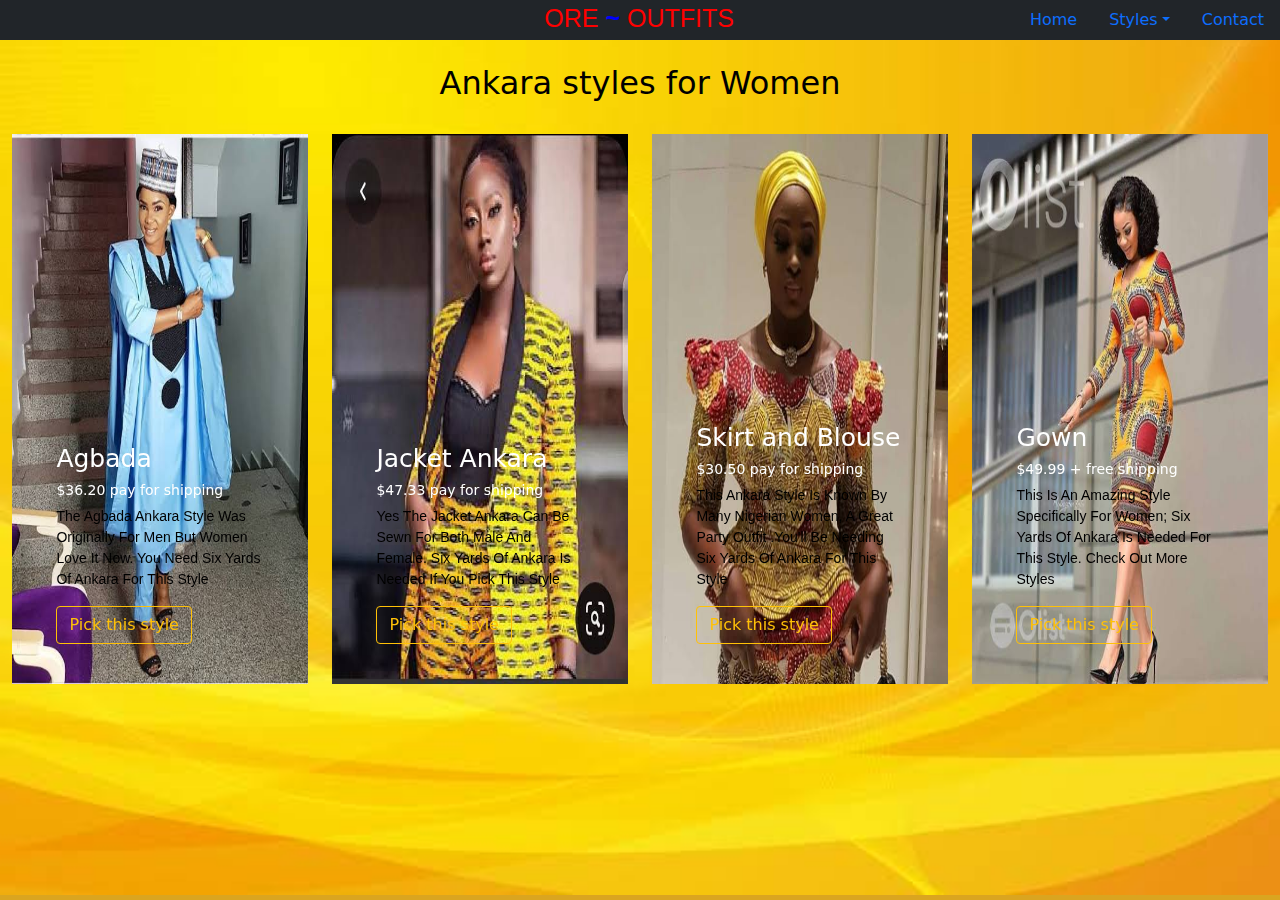
<file: women.html>
<!DOCTYPE html>
<html lang="en">

<head>
    <meta charset="UTF-8">
    <meta http-equiv="X-UA-Compatible" content="IE=edge">
    <meta name="viewport" content="width=device-width, initial-scale=1.0">
    <title>ORE~OUTFITS</title>
    <link rel="stylesheet" href="./css/bootstrap.min.css">
    <link rel="stylesheet" href="./css/styles.css">
</head>

<body>

    <!-- The navigation section  -->

    <div>
        <ul class="nav nav-pills justify-content-end bg-dark"> <label for="">ORE <b>~</b> OUTFITS</label>
            <li class="nav-item"><a href="./index.html" class="nav-link">Home</a></li>
            <li class="nav-item"><a href="" class="nav-link dropdown-toggle" data-bs-toggle="dropdown">Styles</a>
                <ul class="dropdown-menu bg-dark">
                    <li class="dropdown-item"><a href="./men.html" class="nav-link">Men Styles</a></li>
                    <li class="dropdown-item"><a href="./women.html" class="nav-link">Women Styles</a></li>
                    <li class="dropdown-item"><a href="./boys.html" class="nav-link">Boys Styles</a></li>
                    <li class="dropdown-item"><a href="./girls.html" class="nav-link">Girls Styles</a></li>
                </ul>
            </li>
            <li class="nav-item"><a href="./contact.html" class="nav-link">Contact</a></li>

        </ul>
    </div> <br>

    <div class="men">
        <h2>Ankara styles for Women</h2> <br>
    </div>

    <div class="container-fluid">
        <div class="row">


            <!-- The four column slider -->
            <div class="col-md-3 col-xs-3 col-sm-3 col-lg-3">
                <div id="myCarousel" class="slide carousel" data-bs-ride="carousel">
                    <div class="carousel-inner">
                        <div class="carousel-item active">
                            <!-- image one for the Agbada slider  -->
                            <img src="./img/images - 2022-05-04T043714.306(1).jpeg" alt="" width="100%" height="550px"
                                class="bd-placeholder-img">
                            <div class="container">
                                <!-- The purpose of this is putting our text inside our picture  -->
                                <div class="carousel-caption text-start">
                                    <h3>Agbada</h3>
                                    <h5>$36.20 pay for shipping</h5>
                                    <p>The agbada ankara style was originally for men but women love it now. You need
                                        six yards of ankara for this style</p>
                                    <a href="./men.html" class="btn btn-outline-warning">Pick this style</a>
                                </div>
                            </div>
                        </div>
                        <div class="carousel-item">
                            <!-- image two for the Agbada slider  -->
                            <img src="./img/images - 2022-05-04T043710.259.jpeg" alt="" width="100%" height="550px"
                                class="bd-placeholder-img">
                            <div class="container">
                                <!-- The purpose of this is putting our text inside our picture  -->
                                <div class="carousel-caption text-start">
                                    <h3>Agbada</h3>
                                    <h5>$36.20 pay for shipping</h5>
                                    <p>The agbada ankara style was originally for men but women love it now. You need
                                        six yards of ankara for this style</p>
                                    <a href="./men.html" class="btn btn-outline-warning">Pick this style</a>
                                </div>
                            </div>
                        </div>
                        <div class="carousel-item">
                            <!-- image three for women Agbada slider  -->
                            <img src="./img/images - 2022-05-04T043651.389.jpeg" alt="" width="100%" height="550px"
                                class="bd-placeholder-img">
                            <div class="container">
                                <!-- The purpose of this is putting our text inside our picture  -->
                                <div class="carousel-caption text-start">
                                    <h3>Agbada</h3>
                                    <h5>$36.20 pay for shipping</h5>
                                    <p>The agbada ankara style was originally for men but women love it now. You need
                                        six yards of ankara for this style</p>
                                    <a href="./men.html" class="btn btn-outline-warning">Pick this style</a>
                                </div>
                            </div>
                        </div>
                        <div class="carousel-item">
                            <!-- image four for women Agbada slider  -->
                            <img src="./img/images - 2022-05-04T045120.288.jpeg" alt="" width="100%" height="550px"
                                class="bd-placeholder-img">
                            <div class="container">
                                <!-- The purpose of this is putting our text inside our picture  -->
                                <div class="carousel-caption text-start">
                                    <h3>Agbada</h3>
                                    <h5>$36.20 pay for shipping</h5>
                                    <p>The agbada ankara style was originally for men but women love it now. You need
                                        six yards of ankara for this style</p>
                                    <a href="./men.html" class="btn btn-outline-warning">Pick this style</a>
                                </div>
                            </div>
                        </div>
                        <div class="carousel-item">
                            <!-- image five for women Agbada slider  -->
                            <img src="./img/images - 2022-05-04T043646.866(1).jpeg" alt="" width="100%" height="550px"
                                class="bd-placeholder-img">
                            <div class="container">
                                <!-- The purpose of this is putting our text inside our picture  -->
                                <div class="carousel-caption text-start">
                                    <h3>Agbada</h3>
                                    <h5>$36.20 pay for shipping</h5>
                                    <p>The agbada ankara style was originally for men but women love it now. You need
                                        six yards of ankara for this style</p>
                                    <a href="./men.html" class="btn btn-outline-warning">Pick this style</a>
                                </div>
                            </div>
                        </div>

                    </div>

                </div>
            </div>
            <!-- The four column slider -->
            <div class="col-md-3 col-xs-3 col-sm-3 col-lg-3">
                <div id="myCarousel" class="slide carousel" data-bs-ride="carousel">
                    <div class="carousel-inner">
                        <div class="carousel-item active">
                            <!-- image one for the Jacket ankara's slider  -->
                            <img src="./img/images - 2022-05-04T043226.989.jpeg" alt="" width="100%" height="550px"
                                class="bd-placeholder-img">
                            <div class="container">
                                <!-- The purpose of this is putting our text inside our picture  -->
                                <div class="carousel-caption text-start">
                                    <h3>Jacket Ankara</h3>
                                    <h5>$47.33 pay for shipping</h5>
                                    <p>Yes the Jacket ankara can be sewn for both male and female. six yards of ankara
                                        is needed if you pick this style</p>
                                    <a href="./men.html" class="btn btn-outline-warning">Pick this style</a>
                                </div>
                            </div>
                        </div>
                        <div class="carousel-item">
                            <!-- image two for the Jacket ankara's slider  -->
                            <img src="./img/images - 2022-05-04T043243.767.jpeg" alt="" width="100%" height="550px"
                                class="bd-placeholder-img">
                            <div class="container">
                                <!-- The purpose of this is putting our text inside our picture  -->
                                <div class="carousel-caption text-start">
                                    <h3>Jacket Ankara</h3>
                                    <h5>$47.33 pay for shipping</h5>
                                    <p>Yes the Jacket ankara can be sewn for both male and female. six yards of ankara
                                        is needed if you pick this style</p>
                                    <a href="./men.html" class="btn btn-outline-warning">Pick this style</a>
                                </div>
                            </div>
                        </div>
                        <div class="carousel-item">
                            <!-- image three for the Jacket ankara's slider  -->
                            <img src="./img/images - 2022-05-04T043304.655.jpeg" alt="" width="100%" height="550px"
                                class="bd-placeholder-img">
                            <div class="container">
                                <!-- The purpose of this is putting our text inside our picture  -->
                                <div class="carousel-caption text-start">
                                    <h3>Jacket Ankara</h3>
                                    <h5>$47.33 pay for shipping</h5>
                                    <p>Yes the Jacket ankara can be sewn for both male and female. six yards of ankara
                                        is needed if you pick this style</p>
                                    <a href="./men.html" class="btn btn-outline-warning">Pick this style</a>
                                </div>
                            </div>
                        </div>
                        <div class="carousel-item">
                            <!-- image four for the Jacket ankara's slider  -->
                            <img src="./img/images - 2022-05-04T043254.180.jpeg" alt="" width="100%" height="550px"
                                class="bd-placeholder-img">
                            <div class="container">
                                <!-- The purpose of this is putting our text inside our picture  -->
                                <div class="carousel-caption text-start">
                                    <h3>Jacket Ankara</h3>
                                    <h5>$47.33 pay for shipping</h5>
                                    <p>Yes the Jacket ankara can be sewn for both male and female. six yards of ankara
                                        is needed if you pick this style</p>
                                    <a href="./men.html" class="btn btn-outline-warning">Pick this style</a>
                                </div>
                            </div>
                        </div>
                        <div class="carousel-item">
                            <!-- image five for the Jacket ankara's slider  -->
                            <img src="./img/images - 2022-05-04T043314.892.jpeg" alt="" width="100%" height="550px"
                                class="bd-placeholder-img">
                            <div class="container">
                                <!-- The purpose of this is putting our text inside our picture  -->
                                <div class="carousel-caption text-start">
                                    <h3>Jacket Ankara</h3>
                                    <h5>$47.33 pay for shipping</h5>
                                    <p>Yes the Jacket ankara can be sewn for both male and female. six yards of ankara
                                        is needed if you pick this style</p>
                                    <a href="./men.html" class="btn btn-outline-warning">Pick this style</a>
                                </div>
                            </div>
                        </div>

                    </div>

                </div>
            </div>
            <!-- The four column slider -->
            <div class="col-md-3 col-xs-3 col-sm-3 col-lg-3">
                <div id="myCarousel" class="slide carousel" data-bs-ride="carousel">
                    <div class="carousel-inner">
                        <div class="carousel-item active">
                            <!-- image one for the Skirt and blouse slider  -->
                            <img src="./img/images - 2022-05-04T043039.268.jpeg" alt="" width="100%" height="550px"
                                class="bd-placeholder-img">
                            <div class="container">
                                <!-- The purpose of this is putting our text inside our picture  -->
                                <div class="carousel-caption text-start">
                                    <h3>Skirt and Blouse</h3>
                                    <h5>$30.50 pay for shipping</h5>
                                    <p>This ankara style is known by many Nigerian women, a great party outfit .You'll
                                        be needing six yards of
                                        ankara for this style</p>
                                    <a href="./men.html" class="btn btn-outline-warning">Pick this style</a>
                                </div>
                            </div>
                        </div>
                        <div class="carousel-item">
                            <!-- image two for the Skirt and blouse slider  -->
                            <img src="./img/unnamed.png" alt="" width="100%" height="550px" class="bd-placeholder-img">
                            <div class="container">
                                <!-- The purpose of this is putting our text inside our picture  -->
                                <div class="carousel-caption text-end">
                                    <h3>Skirt and Blouse</h3>
                                    <h5>$30.50 pay for shipping</h5>
                                    <p>This ankara style is known by many Nigerian women, a great party outfit .You'll
                                        be needing six yards of
                                        ankara for this style</p>
                                    <a href="./men.html" class="btn btn-outline-warning">Pick this style</a>
                                </div>
                            </div>
                        </div>
                        <div class="carousel-item">
                            <!-- image three for the Skirt and blouse slider  -->
                            <img src="./img/images - 2022-05-04T043155.806.jpeg" alt="" width="100%" height="550px"
                                class="bd-placeholder-img">
                            <div class="container">
                                <!-- The purpose of this is putting our text inside our picture  -->
                                <div class="carousel-caption text-start">
                                    <h3>Skirt and Blouse</h3>
                                    <h5>$30.50 pay for shipping</h5>
                                    <p>This ankara style is known by many Nigerian women, a great party outfit .You'll
                                        be needing six yards of
                                        ankara for this style</p>
                                    <a href="./men.html" class="btn btn-outline-warning">Pick this style</a>
                                </div>
                            </div>
                        </div>
                        <div class="carousel-item">
                            <!-- image four for the Skirt and blouse slider  -->
                            <img src="./img/images - 2022-05-04T043054.728.jpeg" alt="" width="100%" height="550px"
                                class="bd-placeholder-img">
                            <div class="container">
                                <!-- The purpose of this is putting our text inside our picture  -->
                                <div class="carousel-caption text-end">
                                    <h3>Skirt and Blouse</h3>
                                    <h5>$30.50 pay for shipping</h5>
                                    <p>This ankara style is known by many Nigerian women, a great party outfit .You'll
                                        be needing six yards of
                                        ankara for this style</p>
                                    <a href="./men.html" class="btn btn-outline-warning">Pick this style</a>
                                </div>
                            </div>
                        </div>
                        <div class="carousel-item">
                            <!-- image five for the Skirt and blouse slider  -->
                            <img src="./img/images - 2022-05-04T043128.137.jpeg" alt="" width="100%" height="550px"
                                class="bd-placeholder-img">
                            <div class="container">
                                <!-- The purpose of this is putting our text inside our picture  -->
                                <div class="carousel-caption text-start">
                                    <h3>Skirt and Blouse</h3>
                                    <h5>$30.50 pay for shipping</h5>
                                    <p>This ankara style is known by many Nigerian women, a great party outfit .You'll
                                        be needing six yards of
                                        ankara for this style</p>
                                    <a href="./men.html" class="btn btn-outline-warning">Pick this style</a>
                                </div>
                            </div>
                        </div>

                    </div>

                </div>
            </div>
            <!-- The four column slider -->
            <div class="col-md-3 col-xs-3 col-sm-3 col-lg-3">
                <div id="myCarousel" class="slide carousel" data-bs-ride="carousel">
                    <div class="carousel-inner">
                        <div class="carousel-item active">
                            <!-- image one for the Gown slider  -->
                            <img src="./img/images - 2022-05-04T042813.848.jpeg" alt="" width="100%" height="550px"
                                class="bd-placeholder-img">
                            <div class="container">
                                <!-- The purpose of this is putting our text inside our picture  -->
                                <div class="carousel-caption text-start">
                                    <h3>Gown</h3>
                                    <h5>$49.99 + free shipping</h5>
                                    <p>This is an amazing style specifically for Women; six yards of ankara is needed
                                        for this style. Check out more styles</p>
                                    <a href="./men.html" class="btn btn-outline-warning">Pick this style</a>
                                </div>
                            </div>
                        </div>
                        <div class="carousel-item">
                            <!-- image two for the Gown slider  -->
                            <img src="./img/images - 2022-05-04T042819.648.jpeg" alt="" width="100%" height="550px"
                                class="bd-placeholder-img">
                            <div class="container">
                                <!-- The purpose of this is putting our text inside our picture  -->
                                <div class="carousel-caption text-end">
                                    <h3>Gown</h3>
                                    <h5>$49.99 + free shipping</h5>
                                    <p>This is an amazing style specifically for Women; six yards of ankara is needed
                                        for this style. Check out more styles</p>
                                    <a href="./men.html" class="btn btn-outline-warning">Pick this style</a>
                                </div>
                            </div>
                        </div>
                        <div class="carousel-item">
                            <!-- image three for the Gown slider  -->
                            <img src="./img/images - 2022-05-04T042808.424.jpeg" alt="" width="100%" height="550px"
                                class="bd-placeholder-img">
                            <div class="container">
                                <!-- The purpose of this is putting our text inside our picture  -->
                                <div class="carousel-caption text-start">
                                    <h3>Gown</h3>
                                    <h5>$49.99 + free shipping</h5>
                                    <p>This is an amazing style specifically for Women; six yards of ankara is needed
                                        for this style. Check out more styles</p>
                                    <a href="./men.html" class="btn btn-outline-warning">Pick this style</a>
                                </div>
                            </div>
                        </div>
                        <div class="carousel-item">
                            <!-- image four for the Gown slider  -->
                            <img src="./img/images - 2022-05-04T042803.205.jpeg" alt="" width="100%" height="550px"
                                class="bd-placeholder-img">
                            <div class="container">
                                <!-- The purpose of this is putting our text inside our picture  -->
                                <div class="carousel-caption text-end">
                                    <h3>Gown</h3>
                                    <h5>$49.99 + free shipping</h5>
                                    <p>This is an amazing style specifically for Women; six yards of ankara is needed
                                        for this style. Check out more styles</p>
                                    <a href="./men.html" class="btn btn-outline-warning">Pick this style</a>
                                </div>
                            </div>
                        </div>
                        <div class="carousel-item">
                            <!-- image five for the Gown slider  -->
                            <img src="./img/images - 2022-05-04T042835.827.jpeg" alt="" width="100%" height="550px"
                                class="bd-placeholder-img">
                            <div class="container">
                                <!-- The purpose of this is putting our text inside our picture  -->
                                <div class="carousel-caption text-start">
                                    <h3>Gown</h3>
                                    <h5>$49.999 + free shipping</h5>
                                    <p>This is an amazing style specifically for Women; six yards of ankara is needed
                                        for this style. Check out more styles</p>
                                    <a href="./men.html" class="btn btn-outline-warning">Pick this style</a>
                                </div>
                            </div>
                        </div>

                    </div>

                </div>
            </div>



        </div>
    </div>






























    <script src="./js/bootstrap.bundle.min.js"></script>
</body>

</html>
</file>
<file: css/styles.css>
/* Styling the universal selector  */
*{
    padding: 0;
    margin: 0;
    box-sizing: border-box;
}
body{
    background-color: goldenrod;
    background-image: url(../img/images\ -\ 2022-05-05T041547.475.jpeg);
    background-repeat: no-repeat;
    background-size: cover;
}


.nav label{
    color: red;
    font-size: 25px;
    margin-right: 280px;
    font-family: 'Franklin Gothic Medium', 'Arial Narrow', Arial, sans-serif;
}
.nav label b{
    color: blue;

}
.company .word {
    margin-top: 8%;
    margin-left: 55%;
    color: black;
    text-align: center;
}

.company .word h1, p{
    font-family: 'Gill Sans', 'Gill Sans MT', Calibri, 'Trebuchet MS', sans-serif;
    text-transform: capitalize;
    color: black;
}
.company .word h1 b{
    color: blue;
}

.company .word h5, h6{
    font-family: 'Trebuchet MS', 'Lucida Sans Unicode', 'Lucida Grande', 'Lucida Sans', Arial, sans-serif;
    color: black;
    text-transform: capitalize;
}

/* Styling the 4 link images  */

.styles{
    width: 49%;
    float: left;
    margin-top: -5%;
    margin-left: 4%;
}
.styles img{
    width: 150px;
    height: 160px;
    margin: 1.5%;
}
.styles img:hover{
    width: 180px;
    height: 190px;
}

/* Styling the text for the 4 link images  */

.company h2{
    width: 49%;
    float: left;
    margin-top: -2%;
    font-size: 16px;
    font-family: 'Franklin Gothic Medium', 'Arial Narrow', Arial, sans-serif;
    text-transform: capitalize;
    color: black;
}

.men h2{
    color: black;
    text-align: center;
}
.carousel-inner p{
    color: black;
    font-size: 16px;
}

.carousel-inner h3{
    font-size: 25px;
}
.carousel-inner h5{
    font-size: 14px;
}
.carousel-inner p{
    font-size: 14px;
    
}
</file>
